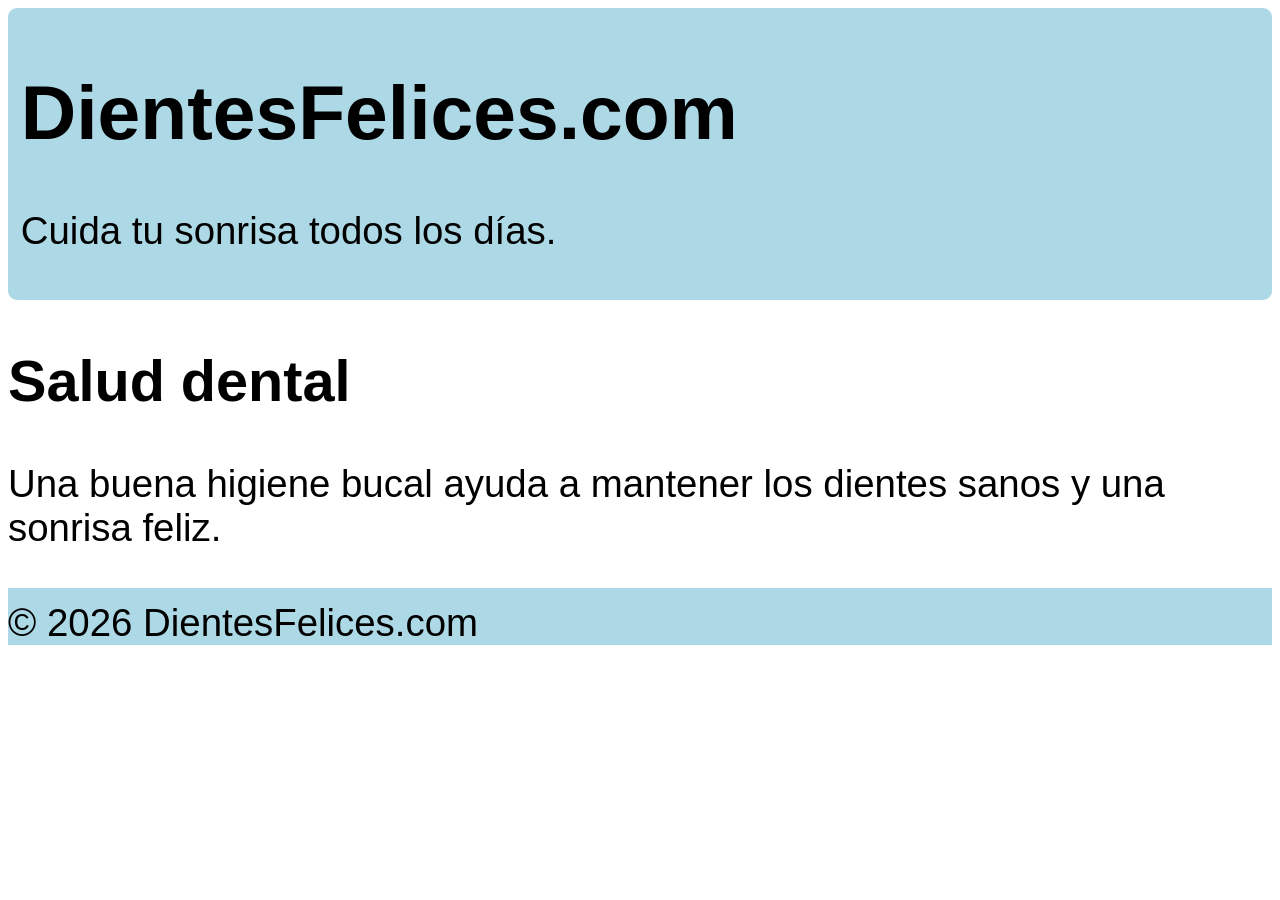
<file: Proyecto1_DientesFelices/index.html>
<!DOCTYPE html>
<html lang="es">
<head>
    <meta charset="UTF-8">
    <meta name="viewport" content="width=device-width, initial-scale=1.0">
    <title>DientesFelices.com</title>
    <link rel="stylesheet" href="estilos.css">
</head>
<body>

    <header>
        <h1>DientesFelices.com</h1>
        <p>Cuida tu sonrisa todos los días.</p>
    </header>

    <main>
        <h2>Salud dental</h2>
        <p>
            Una buena higiene bucal ayuda a mantener
            los dientes sanos y una sonrisa feliz.
        </p>
    </main>

    <footer>
        © 2026 DientesFelices.com
    </footer>

</body>
</html>
</file>
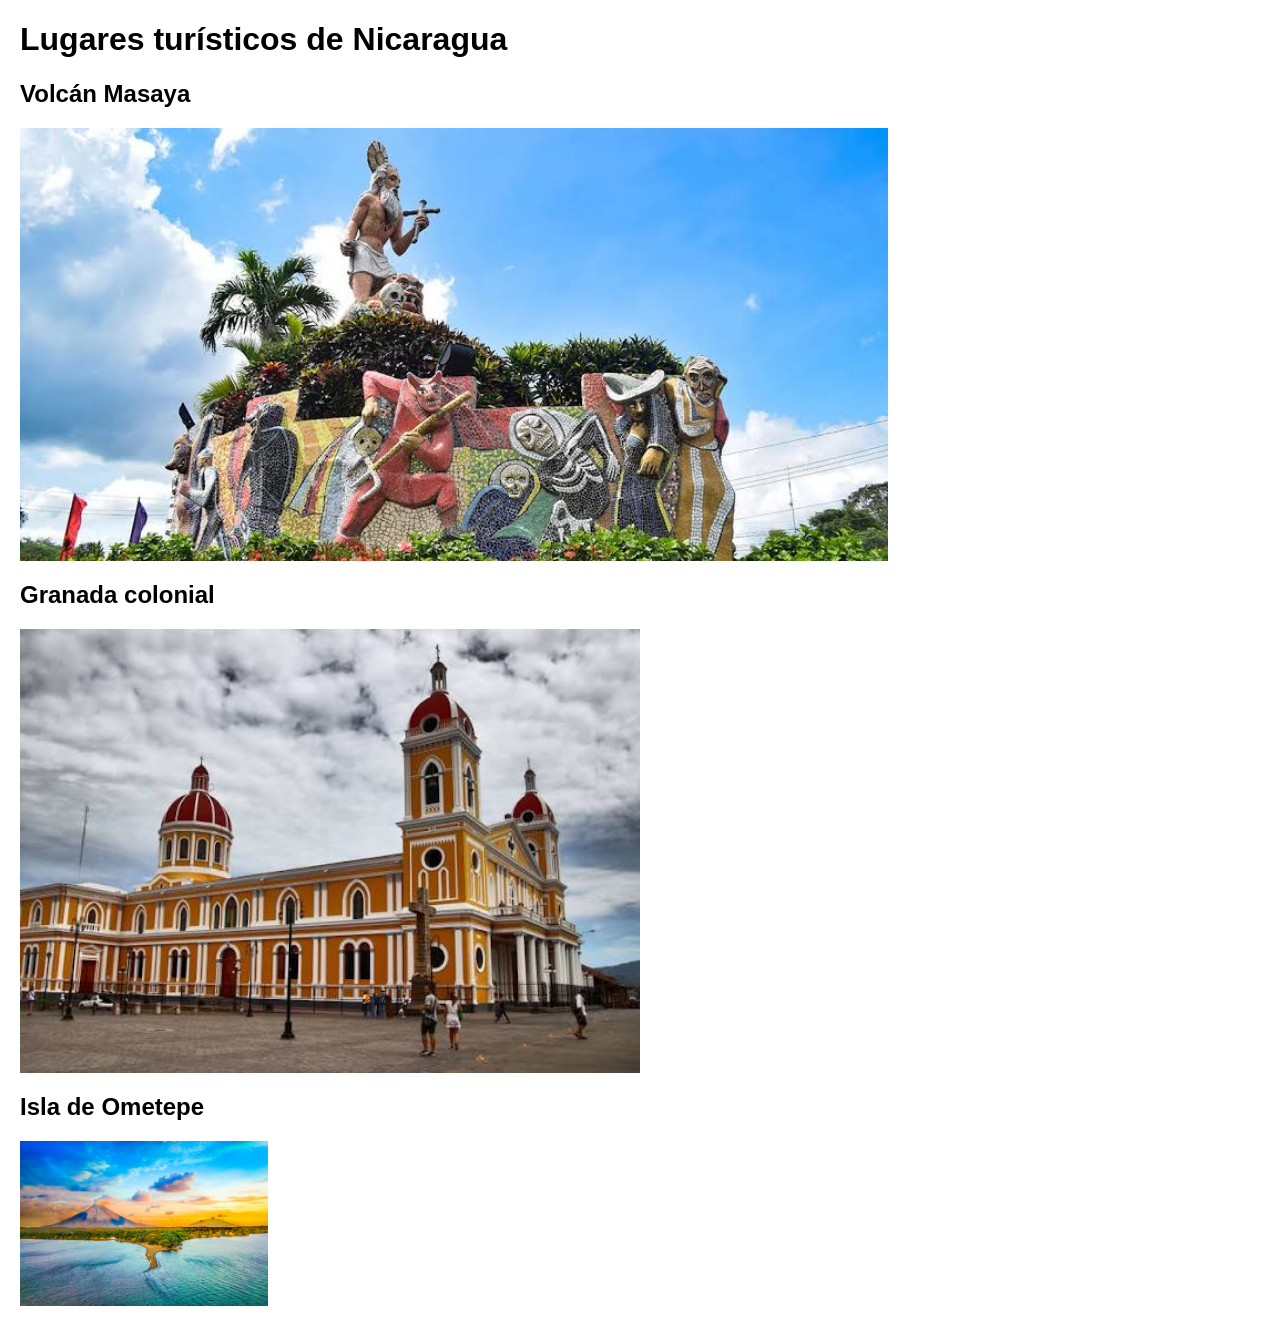
<file: Proyecto2_Imagenes/index.html>
<!DOCTYPE html>
<html lang="es">
<head>
    <meta charset="UTF-8">
    <meta name="viewport" content="width=device-width, initial-scale=1.0">
    <title>Imágenes adaptativas</title>
    <link rel="stylesheet" href="estilos.css">
</head>
<body>

    <h1>Lugares turísticos de Nicaragua</h1>

    <article>
        <h2>Volcán Masaya</h2>
        <img src="imagenes/masaya.jpg"
             alt="Volcán Masaya"
             class="adaptativa-porcentaje-1">
    </article>

    <article>
        <h2>Granada colonial</h2>
        <img src="imagenes/granada.jpg"
             alt="Arquitectura colonial de Granada"
             class="adaptativa-porcentaje-2">
    </article>

    <article>
        <h2>Isla de Ometepe</h2>
        <img src="imagenes/ometepe.jpg"
             alt="Isla de Ometepe"
             class="adaptativa-porcentaje-3">
    </article>

</body>
</html>
</file>
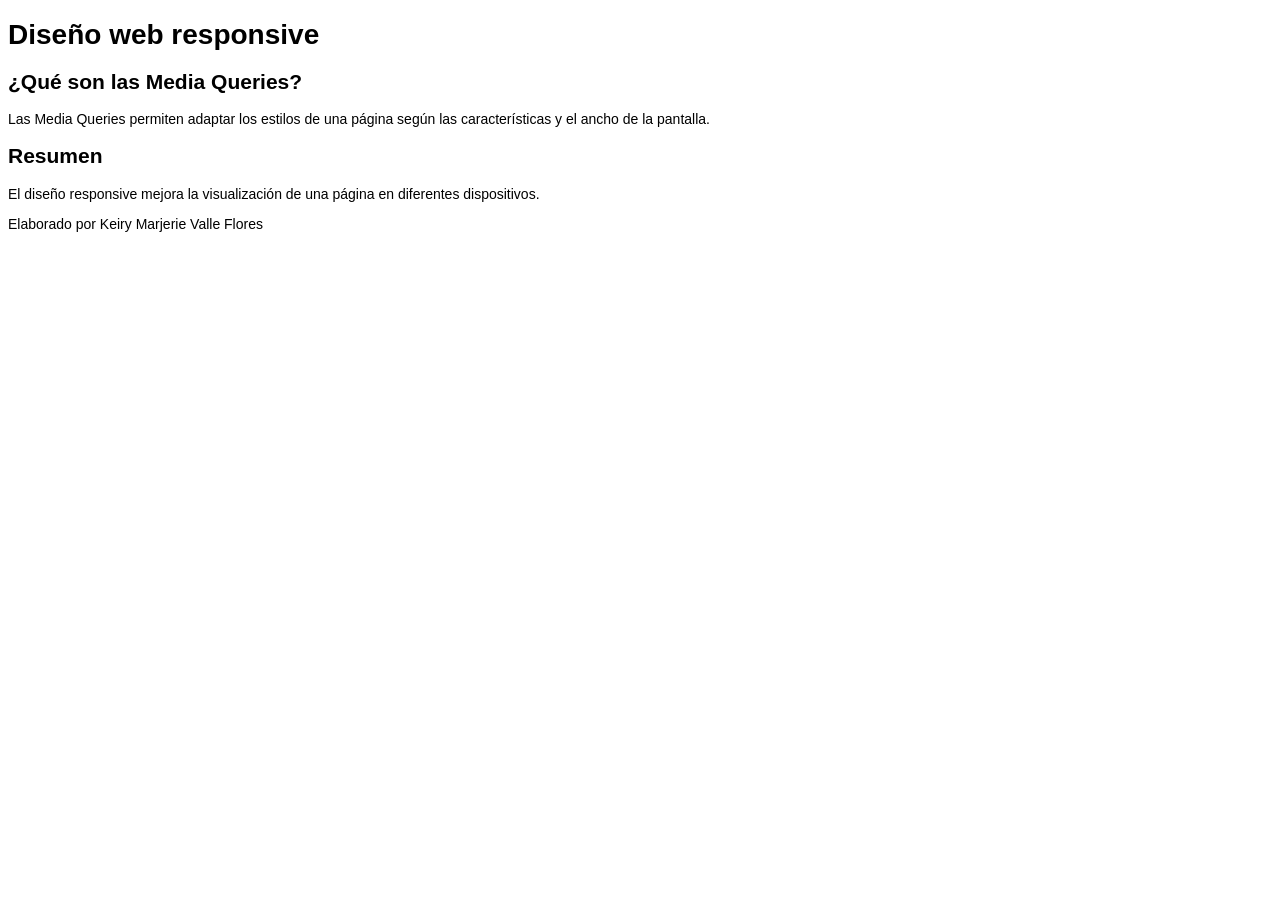
<file: Proyecto3_MediaQueries/index.html>
<!DOCTYPE html>
<html lang="es">
<head>
    <meta charset="UTF-8">
    <meta name="viewport" content="width=device-width, initial-scale=1.0">
    <title>Media Queries</title>
    <link rel="stylesheet" href="estilos.css">
</head>
<body>

    <header>
        <h1>Diseño web responsive</h1>
    </header>

    <main>
        <h2>¿Qué son las Media Queries?</h2>

        <p>
            Las Media Queries permiten adaptar los estilos
            de una página según las características
            y el ancho de la pantalla.
        </p>

        <div id="resumen">
            <h2>Resumen</h2>
            <p>
                El diseño responsive mejora la visualización
                de una página en diferentes dispositivos.
            </p>
        </div>
    </main>

    <footer>
        Elaborado por Keiry Marjerie Valle Flores
    </footer>

</body>
</html>
</file>
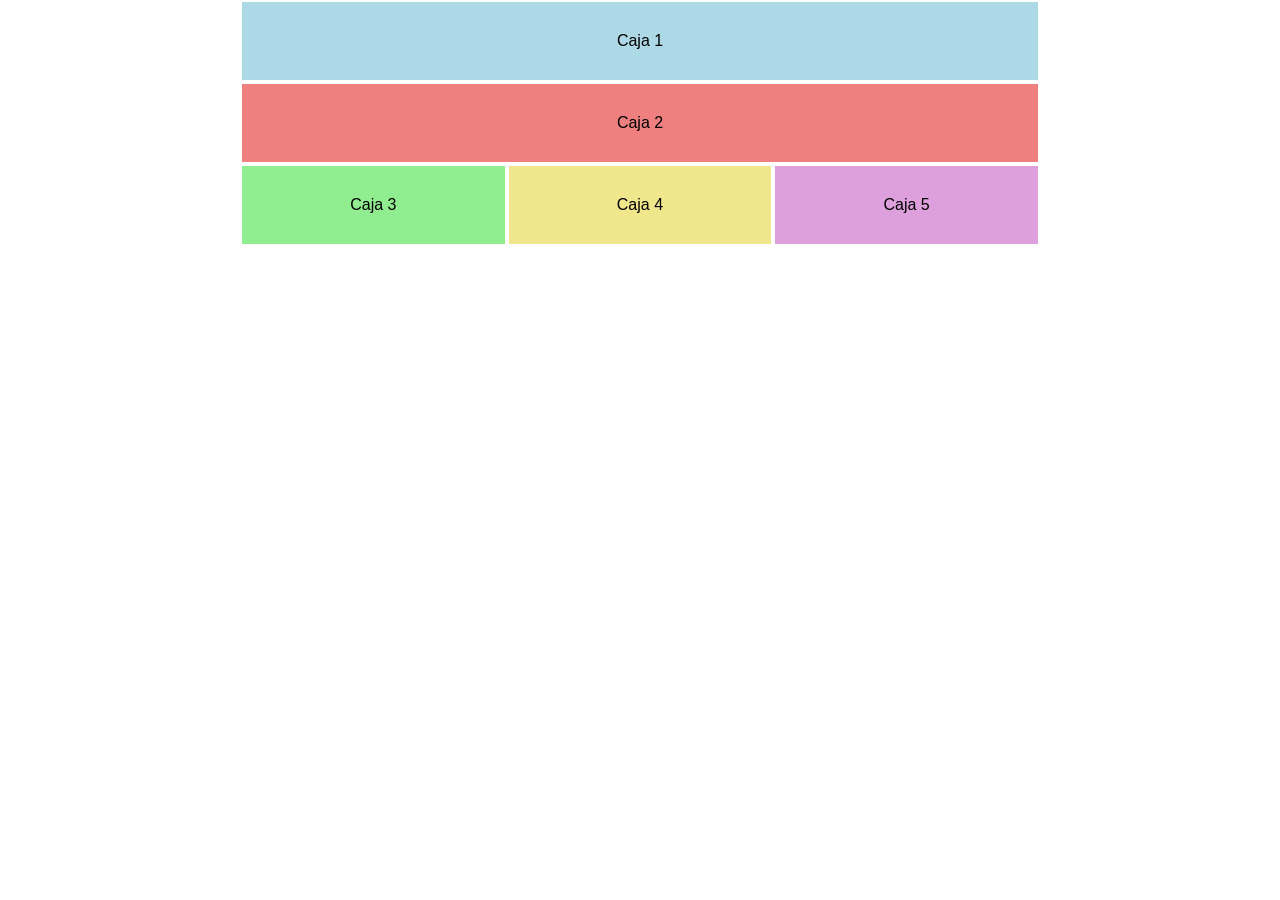
<file: Proyecto4_MostlyFluid/index.html>
<!DOCTYPE html>
<html lang="es">
<head>
    <meta charset="UTF-8">
    <meta name="viewport" content="width=device-width, initial-scale=1.0">
    <title>Patrón Mostly Fluid</title>
    <link rel="stylesheet" href="estilos.css">
</head>
<body>

    <main class="container">
        <div class="c1">Caja 1</div>
        <div class="c2">Caja 2</div>
        <div class="c3">Caja 3</div>
        <div class="c4">Caja 4</div>
        <div class="c5">Caja 5</div>
    </main>

</body>
</html>
</file>
<file: Proyecto1_DientesFelices/estilos.css>
body {
    font-family: Arial, sans-serif;
    font-size: 3vw;
}

header {
    padding: 1vh 1vw;
    border-radius: 1vh;
    margin-bottom: 1vh;
    background-color: lightblue;
}

footer {
    padding-top: 1vw;
    margin-top: 1vw;
    background-color: lightblue;
}
</file>
<file: Proyecto2_Imagenes/estilos.css>
body {
    font-family: Arial, sans-serif;
    margin: 20px;
}

img {
    height: auto;
    display: block;
}

.adaptativa-porcentaje-1 {
    width: 70%;
}

.adaptativa-porcentaje-2 {
    width: 50%;
}

.adaptativa-porcentaje-3 {
    width: 20%;
}
</file>
<file: Proyecto3_MediaQueries/estilos.css>
body {
    font-family: Arial, sans-serif;
    font-size: 14px;
    color: black;
}

#resumen {
    display: none;
}

@media (min-width: 600px) {
    #resumen {
        display: block;
    }

    body {
        font-size: 16px;
        color: red;
    }
}

@media (min-width: 900px) {
    body {
        font-size: 14px;
        color: black;
    }
}
</file>
<file: Proyecto4_MostlyFluid/estilos.css>
* {
    box-sizing: border-box;
}

body {
    margin: 0;
    font-family: Arial, sans-serif;
}

.container {
    width: 100%;
    display: flex;
    flex-wrap: wrap;
}

.c1, .c2, .c3, .c4, .c5 {
    width: 100%;
    padding: 30px;
    text-align: center;
    border: 2px solid white;
}

.c1 {
    background-color: lightblue;
}

.c2 {
    background-color: lightcoral;
}

.c3 {
    background-color: lightgreen;
}

.c4 {
    background-color: khaki;
}

.c5 {
    background-color: plum;
}

@media (min-width: 600px) {
    .c2, .c3, .c4, .c5 {
        width: 50%;
    }
}

@media (min-width: 800px) {
    .c1 {
        width: 100%;
    }

    .c2 {
        width: 100%;
    }

    .c3, .c4, .c5 {
        width: 33.33%;
    }

    .container {
        width: 800px;
        max-width: 100%;
        margin-left: auto;
        margin-right: auto;
    }
}
</file>
